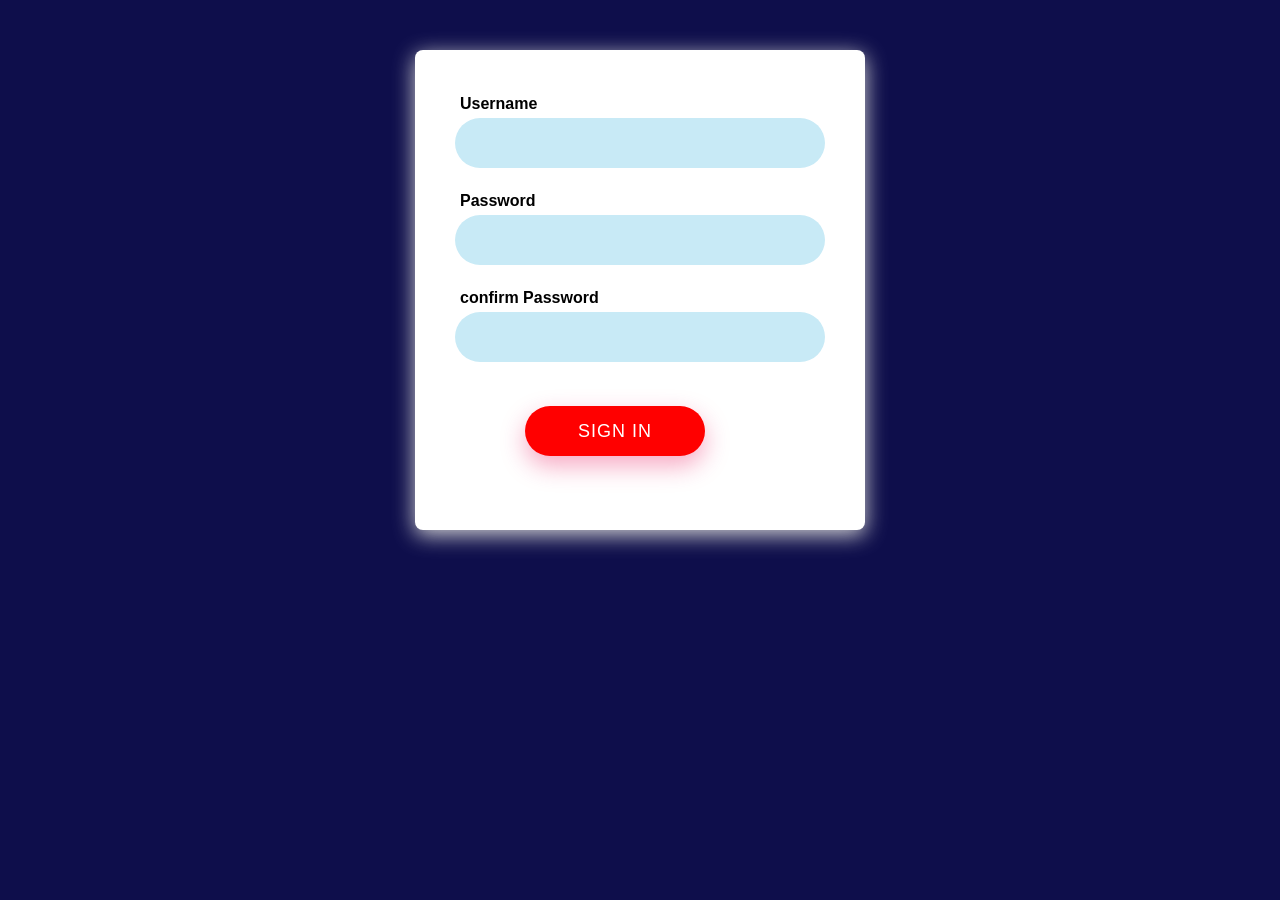
<file: index.html>
<!DOCTYPE html>
<html lang="en">
<head>
    <meta charset="UTF-8">
    <meta http-equiv="X-UA-Compatible" content="IE=edge">
    <meta name="viewport" content="width=device-width, initial-scale=1.0">
    <link rel="stylesheet" href="./css/log.css">
    <title>pasword</title>
</head>
<body>
    
    <form class="form"> 
        <label >
            <strong>Username</strong>
            <input class="Username" type="text">
        </label>
        <label >
            <strong>Password</strong>
            <input class="password" type="password">
        </label>
        <label >
            <strong>confirm Password</strong>
            <input class="confirm" type="password">
        </label>
        <button class="button" type="submit"v > Sign In</button>

    </form>


    <script src="main/index.js"></script>
</body>
</html>
</file>
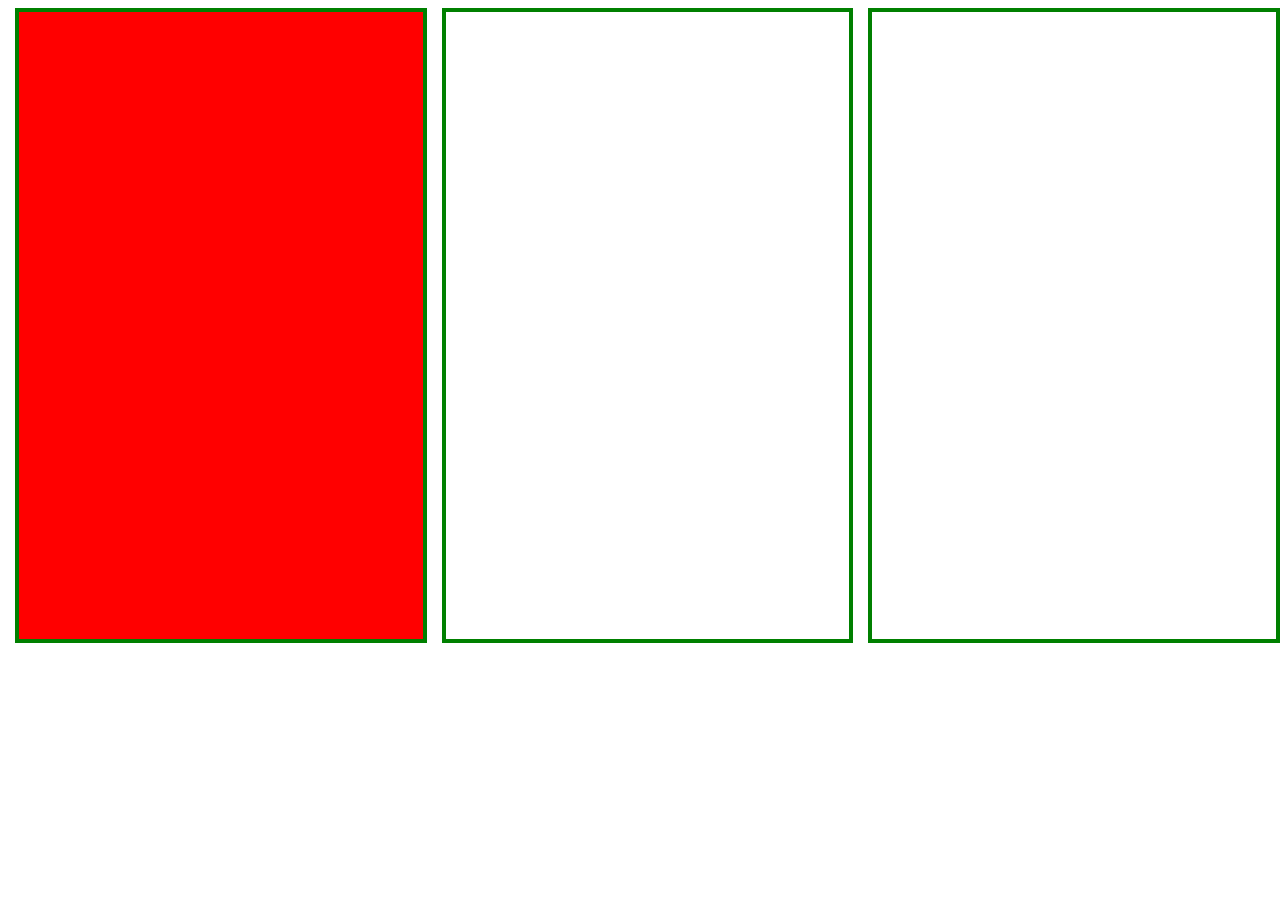
<file: redim.html>
<!DOCTYPE html>
<html lang="en">
<head>
    <meta charset="UTF-8">
    <meta http-equiv="X-UA-Compatible" content="IE=edge">
    <meta name="viewport" content="width=, initial-scale=1.0">
    <link href="https://cdn.jsdelivr.net/npm/bootstrap@5.1.3/dist/css/bootstrap.min.css" rel="stylesheet" integrity="sha384-1BmE4kWBq78iYhFldvKuhfTAU6auU8tT94WrHftjDbrCEXSU1oBoqyl2QvZ6jIW3" crossorigin="anonymous"
    />
    <link rel="stylesheet" href="css/main.css">
    <title>Imtihon</title>
</head>
<body class="body">
    
    <div class="containerr">
        <ul class="ul__li"></ul>
        <ul class="ul__li__post"></ul>
        <ul class="ul__li__comment"></ul>
      </div>
      <template class="user__template">
        <li
          class="
            list-group-item d-flex justify-content-between align-items-start w-75 text-center mb-2 ms-2 mt-2 ms-auto me-auto">
          <div class="ms-2 me-auto d-block">
            <h2 class="name fw-bold">Subheading</h2>
            <a class="user--email d-block" href="mailto:">hello</a>
  
            <ul class="user--adress d-block">
              <li class="d-block">
                <strong class="user--street d-block">hello</strong>
              </li>
              <li class="d-block">
                <strong class="user--suite d-block">hello</strong>
              </li>
              <li class="d-block">
                <strong class="user--city d-block">hello</strong>
              </li>
              <li class="d-block">
                <strong class="user--zipcode d-block">hello</strong>
              </li>
            </ul>
            <ul class="text-center">
              <li><strong class="user--phone">hello</strong></li>
              <li><strong class="user--website">hello</strong></li>
              <ul class="company">
                <li><strong>h</strong></li>
                <li><strong>h</strong></li>
                <li><strong>h</strong></li>
              </ul>
            </ul>
            <button
              type="button"
              class="button-more btn text-success border-success mt-2 text-center"
            >
            Keyingisi
            </button>
          </div>
        </li>
      </template>
  
      <template class="user--post--template">
        <li
          class=" list-group-item d-flex align-items-start w-75 text-center mb-2 ms-2 mt-2 d-flex flex-column ms-auto me-auto">
          <h3 class="post__title d-block mx-auto">lorem2</h3>
          <strong
            ><em class="post__body d-block"
              >Lorem ipsum dolor sit amet.</em
            ></strong
          >
          <button class="commentbtn btn text-success border-success mt-2 mx-auto">
            Keyingisi
          </button>
        </li>
      </template>
  
      <template class="user--comment--template text-center">
        <li
          class="list-group-item d-flex align-items-start w-75 text-center mb-2 ms-2 mt-2 d-flex flex-column ms-auto me-auto
          "
        >
          <h3 class="comment__title d-block mx-auto">lorem2</h3>
          <a class="commentlink mx-auto" href="mailto:Eliseo@gardner.biz"
            >Eliseo@gardner.biz</a
          >
          <strong
            ><em class="comment-body d-block"
              >Lorem ipsum dolor sit amet.</em
            ></strong
          >
        </li>
      </template>


      <script src="./main/index.js"></script>
    <script src="main/main.js"></script>
</body>
</html>
</file>
<file: css/log.css>
*{
    margin: 0;
    padding: 0;
    box-sizing: border-box;
    outline: none;
}

body {
    font-family: open sans, sans-serif;
    background-color: rgb(14, 14, 75);
    display: flex;
    justify-content: center;
    height: 100vh;
}

.form {
    width: 450px;
    height: 480px;
    margin-top: 50px;
    background-color: #FFF;
    box-shadow: 0 5px 21px #d4d4d4 ;
    padding: 40px;
    border-radius: 8px;
}

label {
    position: relative;
    display: block;
    margin-bottom: 24px;
}

input {
    width: 100%;
    height: 50px;
    padding: 0 20px;
    font-size: 18px;
    border-radius: 50px;
    border: 0;
    background-color: #c8eaf6;
}

strong {
    margin: 5px;
    display: block;

}

.button {
margin-left: 70px;
margin-top: 20px;    
display: inline-block;
width: 180px;
height: 50px;
line-height: 50px;
background: red;
box-shadow: 0 10px 25px #e91e6360;
border-radius: 50px; 
border: none;
font-size: 18px;
font-weight: 500;
color: #fff;
text-transform: uppercase;
letter-spacing: 1px;
cursor: pointer;
transition: 0.2s ease;
}

.button:hover {
    background : darkblue;
    color: red;
}

.bek{
    padding-left:170px;
    padding-top: 50%;
    text-decoration: none;
    color: darkred;
}
</file>
<file: css/main.css>
* {
    margin: 0;
    padding: 0;
    box-sizing: border-box;
}

body {
    background-size: cover;
    margin: 0;
    padding: 0;
}
::-webkit-scrollbar {
    width: 20px;
}

ul,li {
    margin: 0;
    padding: 0;
}

.containerr {
    display: flex;
}


.ul__li , 
.ul__li__post,
.ul__li__comment {
    margin-top: 8px;
    height: 635px;
    border: 4px solid rgb(236, 156, 156);
    overflow: auto;
    width: 500px;
    background-color: transparent;
    border: 4px solid green;
    margin-left: 15px;
    background-color: rgb(212, 235, 255);
}

li {
    list-style: none;

}

.name {
    color: aqua;
}

.post__title {
    color: red;
}

.post__body {
    color: crimson;
}

.comment-body {
    color: darkgray;
}

.comment__title {
    color: aliceblue;
}

a {
    text-decoration: none;
    color: blue;
}

.list-group-item {
    background-color: black;
    color: chartreuse;
    cursor: pointer;
    border: 2px solid red;
}


.btn:hover {
    background-color: red;
    color: black;

}

.ul__li {
    background-color: red;
}

.ul__li__post {
    background-color: #fff;
}

.ul__li__post:hover {
    background-color: yellow;
}

.ul__li__comment{
    background-color: #fff;
}

.ul__li__comment:hover {
    background-color: rgb(27, 73, 0);
}
</file>
